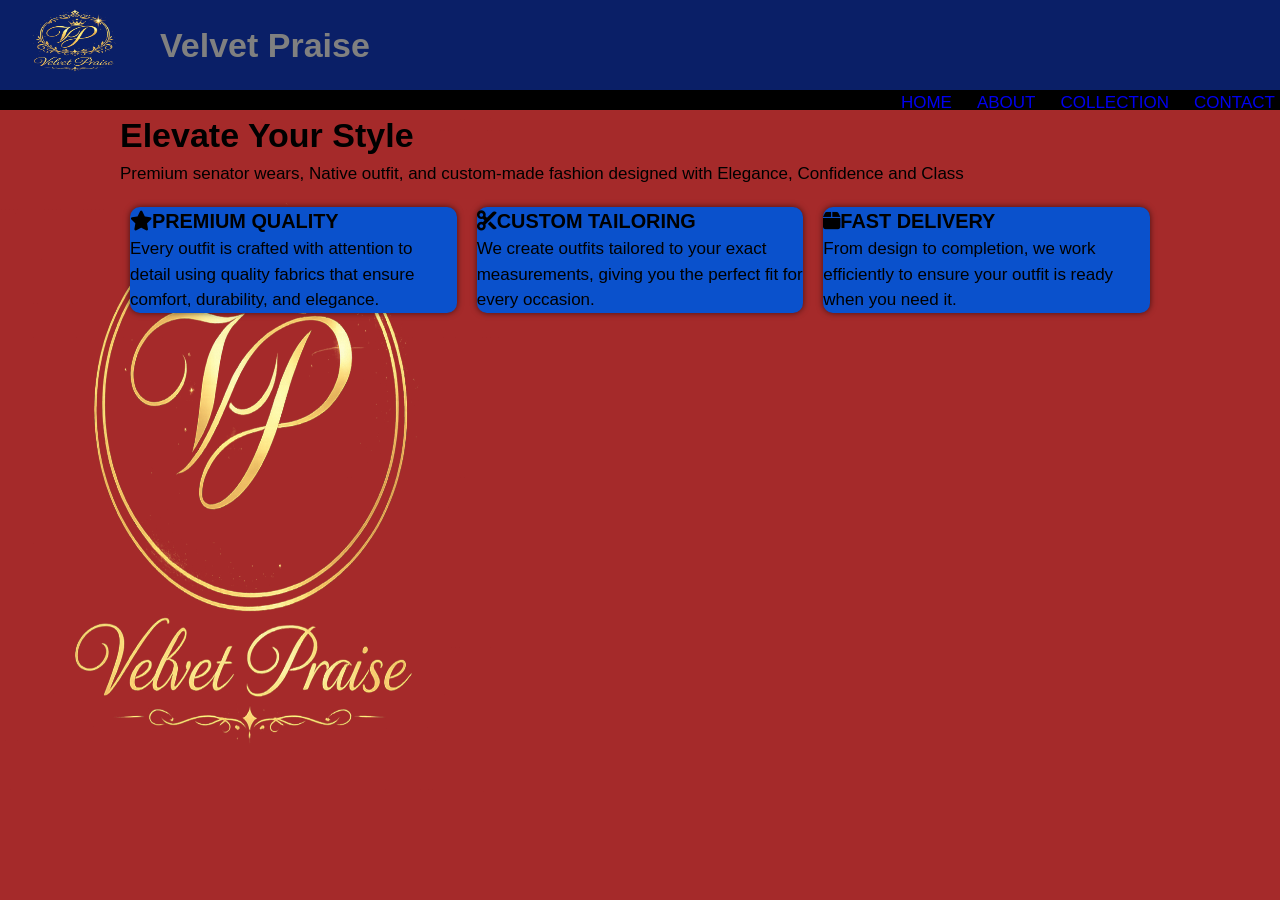
<file: index.html>
<!DOCTYPE html>
<html lang="en">
<head>
    <meta charset="UTF-8">
    <meta http-equiv="X-UA-Compatible" content="IE=edge">
    <meta name="viewport" content="width=device-width, initial-scale=1.0">
    <meta name="google-site-verification" content="xxxxxxxxxxxxxxxx" />
    <title>Velvet Praise | Premium Senator Wear & Tailoring</title>
    <meta name="description" content="Premium senator wear, native outfits, and custom-made fashion designed with elegance and style.">
    <meta name="keywords" content="fashion, tailoring, senator wear, native attire, custom clothing, Nigeria">
    <meta name="author" content="Kenechukwu">
    <link rel="stylesheet" href="https://cdnjs.cloudflare.com/ajax/libs/font-awesome/6.5.1/css/all.min.css">
    <link rel="stylesheet" href="./style.css">
</head>
<body>
  <div class="logo-container">
    <img src="./a.png" alt="Velvet Praise Logo">
    <h1>Velvet Praise</h1>
  </div>
      <div class="show">
        <div id="container2">
      <ul class="nav">
        <li><a href="index.html">HOME</a></li>
        <li><a href="about.html">ABOUT</a></li>
        <li><a href="collection.html">COLLECTION</a></li>
        <li><a href="contact.html">CONTACT</a></li>
      </ul>
      </div>
    </div>
  <header class="main-header">
    <div class="container">
       <div>
        <h1>Elevate Your Style</h1>
        <p>Premium senator wears, Native outfit, and custom-made fashion designed with Elegance, Confidence and Class</p>
       </div>
    </div>
  </header>
  <section class="boxes">
    <div class="container">
      <div class="box">
        <h3><i class="fa fa-star"></i>PREMIUM QUALITY</h3>
        <p>Every outfit is crafted with attention to detail using quality fabrics that ensure comfort, durability, and elegance.</p>
      </div>
      <div class="box">
        <h3><i class="fa fa-scissors"></i>CUSTOM TAILORING</h3>
        <p>We create outfits tailored to your exact measurements, giving you the perfect fit for every occasion.</p>
      </div>
      <div class="box">
        <h3><i class="fa fa-box"></i>FAST DELIVERY</h3>
        <p>From design to completion, we work efficiently to ensure your outfit is ready when you need it.</p>
      </div>
    </div>
  </section>
</body>
</html>
</file>
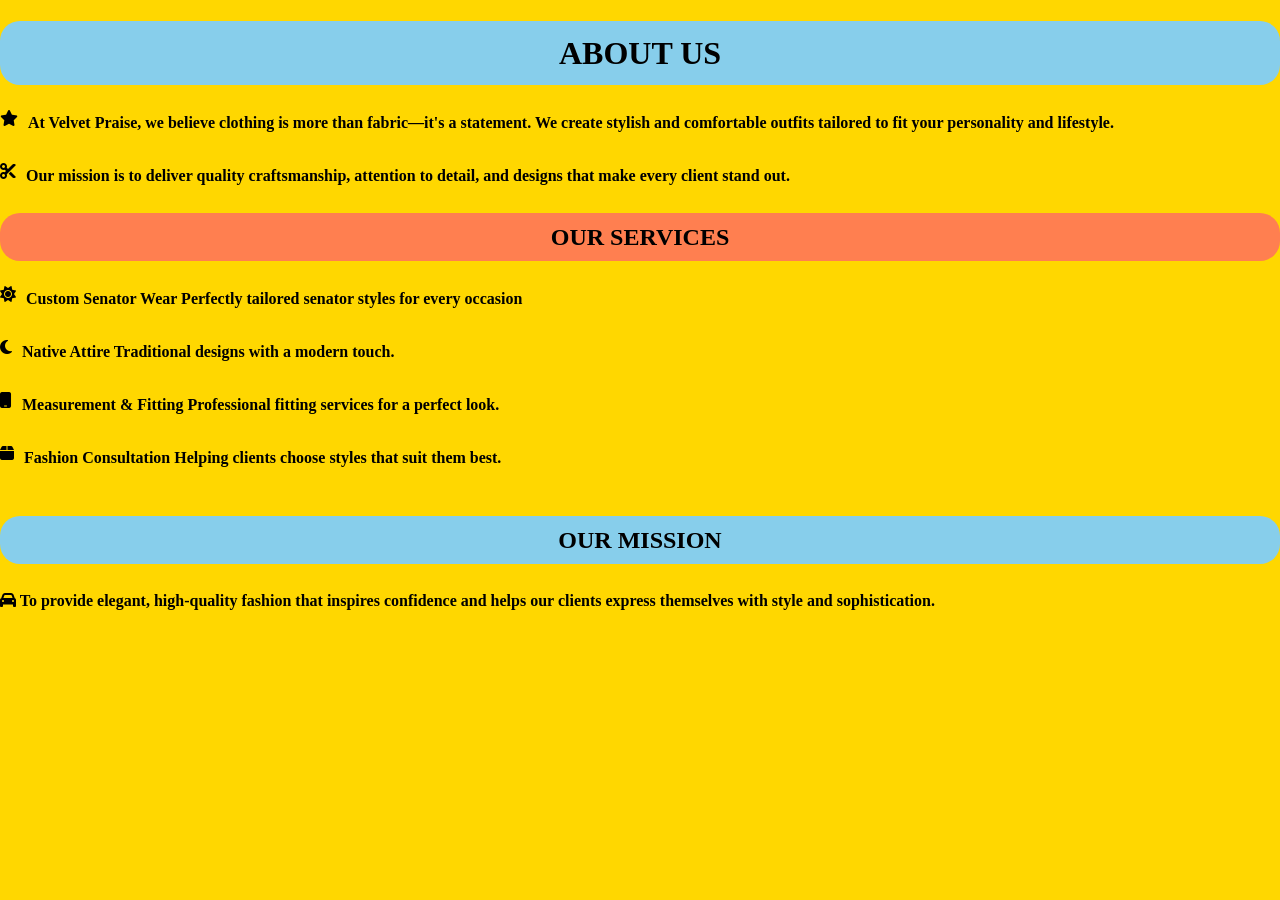
<file: about.html>
<!DOCTYPE html>
<html>
<head>
  <title>About Velvet Praise | Our Story & Mission</title>
  <link rel="stylesheet" href="https://cdnjs.cloudflare.com/ajax/libs/font-awesome/6.5.1/css/all.min.css">
  <link rel="stylesheet" href="./about.css">
</head>
<body>
<header class="boxes">
  <div class="container">
     <h1>ABOUT US</h1>
    <h4><i class="fa fa-star"></i>
      At Velvet Praise, we believe clothing is more than fabric—it's a statement. We create stylish and comfortable outfits tailored to fit your personality and lifestyle.</h4>
    <h4><i class="fa fa-scissors"></i>
      Our mission is to deliver quality craftsmanship, attention to detail, and designs that make every client stand out.</h4>
    <h2>OUR SERVICES</h2>
    <h4><i class="fa fa-sun"></i>
      Custom Senator Wear Perfectly tailored senator styles for every occasion</h4>
    <h4><i class="fa fa-moon"></i>
      Native Attire Traditional designs with a modern touch.</h4>
    <h4><i class="fa fa-mobile"></i>
      Measurement & Fitting Professional fitting services for a perfect look.</h4>
    <h4><i class="fa fa-box"></i>
      Fashion Consultation Helping clients choose styles that suit them best.</h4>
  </div>
</header>
<section class="container">
  <h1>OUR MISSION</h1>
  <h4><i class="fa fa-car"></i>
    To provide elegant, high-quality fashion that inspires confidence and helps our clients express themselves with style and sophistication.</h4>
</section>
</body>
</html>
</file>
<file: style.css>
@import url('https://fonts.googleapis.com/css2?family=Poppins:wght@400;700&display=swap');
*{
  box-sizing: border-box;
  margin: 0;
  padding: 0;
}
body{
  background-image: url("./logo.jpg");
  background-color: brown;
  background-size: 500px 1000px;
  background-repeat: no-repeat;
  background-position: center-center;
  font-family: Arial black,Gadget,Sans-Serif;
  font-size: 17px;
  line-height: 1.5;
  color: black;
}
a:hover{
  color: red
}
a:visited{
  color: yellow;
}
img{
  max-width: 90%;
  max-height: 200%
}
h1 h3{
  margin-bottom: 15px;
}
ul{
  list-style-type: none;
}
.container{
  max-width: 1100px;
  margin: 0 auto;
  padding: 0 30px;
  display: flex;
}
 .logo-container{
    display: flex;
    align-items: center;
    gap: 10px;
    background: #0a1f67;
    color: grey;
    height: 90px;
}

.logo-container img{
    width: 150px;
    height: 150px;
}
 .show a{
   text-decoration: none;
 }
 .nav{
   display: flex;
   background: black;
   height: 20px;
   justify-content: end;
 }
 .show ul li{
   margin-left: 20px;
   margin-right: 5px;
   justify-content: space-between;
   align-items: end;
 }
 .boxes .container{
   display: flex;
   justify-content: space-between;
 }
 .box{
   flex: 1;
   background: #0a51cc;
   border-radius: 10px;
   margin: 20px 10px;
   box-shadow: 0 0 6px rgba(0,0,0,0.6);
   padding: auto;
   max-width: 1100px;
   max-height: 500;
 }
 @media(max-width:768px){
   .boxes .container{
    display: block;
    text-align: center;
   }
 }
</file>
<file: about.css>
body{
  background: gold;
  font-family: tahoma, geneva,sans-serif
  font-size: 100px;
  line-height: 2;
  margin: 0;
}

.boxes h4{
    display: flex;
    align-items: flex-start;
    gap: 10px;
}

.boxes h4 i{
    flex-shrink: 0;
    margin-top: 3px;
}
.container{
  width: 80%
  margin: auto;
  overflow: hidden;
}

h1{
  border-radius: 20px;
  background: skyblue;
  text-align: center;
}
h2{
  border-radius: 20px;
  background: coral;
  text-align: center;
}

@media (max-width: 768px){

    .boxes h4{
        display: flex;
        align-items: flex-start;
        gap: 10px;
    }

    .boxes h4 i{
        font-size: 50px;
        min-width: 25px;
    }
}
</file>
